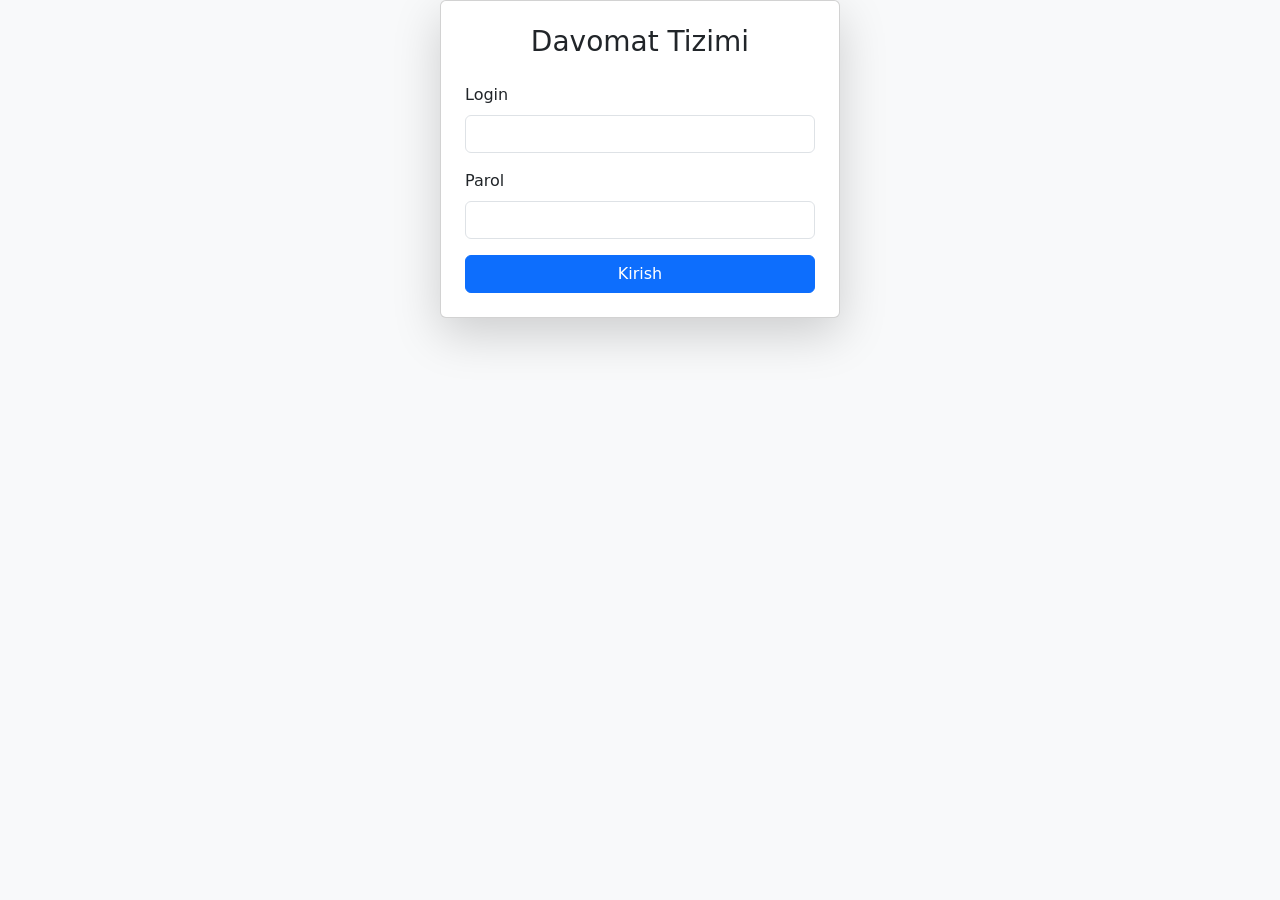
<file: login.html>
<!DOCTYPE html>
<html lang="uz">
<head>
    <meta charset="UTF-8">
    <title>Tizimga Kirish</title>
    <link href="https://cdn.jsdelivr.net/npm/bootstrap@5.3.0/dist/css/bootstrap.min.css" rel="stylesheet">
</head>
<body class="bg-light d-flex align-items-center justify-content-center style="min-height: 100vh;">
    <div class="card p-4 shadow-lg" style="max-width: 400px; width: 100%;">
        <h3 class="text-center mb-4">Davomat Tizimi</h3>
        <form action="/login" method="POST">
            <div class="mb-3">
                <label class="form-label">Login</label>
                <input type="text" name="username" class="form-control" required>
            </div>
            <div class="mb-3">
                <label class="form-label">Parol</label>
                <input type="password" name="password" class="form-control" required>
            </div>
            <button type="submit" class="btn btn-primary w-100">Kirish</button>
        </form>
    </div>
</body>
</html>
</file>
